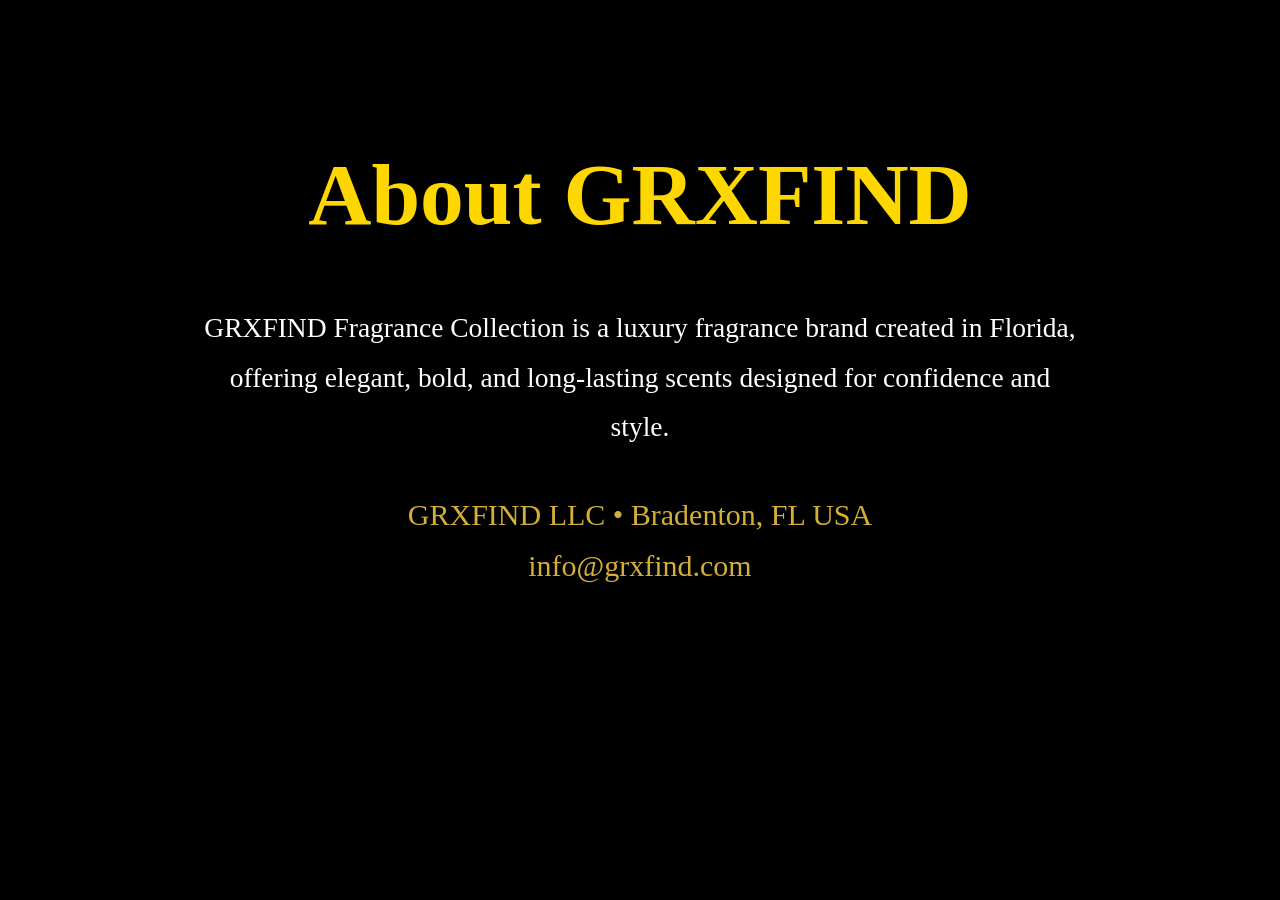
<file: about.html>
<!DOCTYPE html>
<html>
<head>
  <title>About GRXFIND</title>
  <link rel="stylesheet" href="style.css">
</head>
<body style="background:black; color:white; text-align:center; padding:60px;">

<h1 style="color:gold;">About GRXFIND</h1>

<p style="max-width:700px; margin:auto; font-size:22px; line-height:1.8;">
GRXFIND Fragrance Collection is a luxury fragrance brand created in Florida, offering elegant, bold, and long-lasting scents designed for confidence and style.
</p>

<p style="margin-top:30px; color:#d4af37;">
GRXFIND LLC • Bradenton, FL USA<br>
info@grxfind.com
</p>

</body>
</html>
</file>
<file: style.css>
.shop-hero{
    text-align:center;
    padding:60px 20px 30px;

.products-page{
}

.extra-photo{
  width:100%;
  height:180px;
  object-fit:cover;
  border-radius:12px;
  margin-top:15px;
}

body{
  margin:0;
  background:#050505;
  color:white;
  font-family:Arial, sans-serif;
}

.menu{
  position:sticky;
  top:0;
  z-index:1000;
  background:#000;
  border-bottom:1px solid #222;
  padding:18px 30px;
  display:flex;
  justify-content:space-between;
  align-items:center;
}

.menu-logo{
  color:#d4af37;
  font-size:28px;
  font-weight:bold;
}

.menu-links a{
  color:#d4af37;
  text-decoration:none;
  margin-left:20px;
  font-size:18px;
  font-weight:bold;
}

.menu-links a:hover{
  color:white;
}

.hero{
  text-align:center;
  padding:120px 20px 90px;
}

.logo{
  width:140px;
  height:140px;
  object-fit:contain;
  margin-bottom:20px;
}

.hero h1{
  color:#d4af37;
  font-size:72px;
  margin-bottom:20px;
}

.hero p{
  color:#ddd;
  font-size:28px;
  max-width:700px;
  margin:0 auto 30px;
  line-height:1.6;
}

.hero-btn{
  display:inline-block;
  background:#d4af37;
  color:black;
  text-decoration:none;
  padding:18px 40px;
  border-radius:12px;
  font-size:22px;
  font-weight:bold;
}
.hero-btn:hover{
  background:white;
}

.section-title{
  text-align:center;
  color:#d4af37;
  font-size:42px;
  margin-top:40px;
  margin-bottom:40px;
}


.product-card{
  background:#0d0d0d;
  border:2px solid #d4af37;
  border-radius:24px;
  padding:25px;
  text-align:center;
  display:flex;
  flex-direction:column;
  justify-content:space-between;
}

.product-card h3{
  color:#d4af37;
  font-size:34px;
  margin:20px 0 10px;
  min-height:80px;
  display:flex;
  align-items:center;
  justify-content:center;
  text-align:center;
}

.product-text{
  color:white;
  font-size:20px;
  line-height:1.7;
  min-height:180px;
  display:flex;
  align-items:flex-start;
  justify-content:center;
  text-align:center;
  padding:0 25px;
}

.buy-btn{
  margin-top:auto;
}
}
.product-card a{
  text-decoration:none;
  color:white;
}

.product-img{
    width:100%;
    height:420px;
    object-fit:contain;
    background:#fff;
    border-radius:18px;
    display:block;
}
.extra-photo{
  width:100%;
  height:320px;
  object-fit:cover;
  border-radius:18px;
  padding:0;
}

.product-card h3{
  color:#d4af37;
  font-size:34px;
  margin:20px 0 10px;
  min-height:60px;
  display:flex;
  align-items:center;
  justify-content:center;
}
.product-card p{
  min-height:140px;
  display:flex;
  align-items:center;
  justify-content:center;
  text-align:center;
  line-height:1.6;
  padding:0 10px;
}

.buy-btn{
  background:#d4af37;
  color:#000;
  padding:10px 22px;
  border-radius:25px;
  text-decoration:none;
  font-weight:bold;
  display:inline-block;
  transition:0.3s;
}
.buy-btn:hover{
  background:#fff;
  color:#000;
}}

.about-section,
.contact-section{
  width:90%;
  max-width:800px;
  margin:80px auto;
  text-align:center;
}

.about-section h2,
.contact-section h2{
  color:#d4af37;
  font-size:42px;
  margin-bottom:20px;
}

.about-section p,
.contact-section p{
  color:#ddd;
  font-size:22px;
  line-height:1.8;
}

.footer{
  text-align:center;
  padding:30px 20px;
  border-top:1px solid #222;
  color:#888;
  font-size:16px;
}

@media (max-width:768px)
  

    .product-card{
        max-width:90%;
        margin:0 auto;
    }
  
    .menu{
        flex-direction:column;
        gap:10px;
        padding:15px;
    }
  .menu-links a{
    margin:0 10px;
    font-size:16px;
  }

  .hero h1{
    font-size:38px;
  }

  .hero p{
    font-size:18px;
  }

  .section-title{
    font-size:32px;
  }

  .about-section h2,
  .contact-section h2{
    font-size:30px;
  }

  .about-section p,
  .contact-section p{
    font-size:18px;
  }

body{
  zoom:1.25;
}

  .product-card{
  transition:0.3s ease;
}

.product-card:hover{
  transform:translateY(-10px);
  box-shadow:0 0 20px rgba(212,175,55,0.4);
}
#contact{
    margin-top:80px;
    text-align:center;
    padding-bottom:40px;
}

#contact h2{
    color:#d4af37;
    font-size:42px;
    margin-bottom:30px;
}

#contact p{
    font-size:20px;
    margin:15px 0;
    color:#f5f5f5;
}
footer{
    margin-top:60px;
    padding-bottom:30px;
    color:#d4af37;
    text-align:center;
    font-size:14px;
}

<div class="product-left">
  <img src="lounejpeg.jpeg" class="main-product-image">
  <img src="lounestoryjpeg.jpeg" class="main-product-image">
  <img src="loune3.jpeg" class="main-product-image">
</div>

.thumbnail-row{
  display:flex;
  gap:12px;
  margin-top:18px;
  flex-wrap:wrap;
}

.thumb{
  width:90px;
  height:90px;
  object-fit:cover;
  border:2px solid #d4af37;
  border-radius:12px;
  cursor:pointer;
}

.product-right h1{
  color:#d4af37;
  font-size:48px;
  margin-bottom:15px;
}

.product-right p{
  font-size:20px;
  line-height:1.7;
}
  
.loune-gallery{
  display:flex;
  gap:10px;
  justify-content:center;
  margin-top:20px;
}

.loune-gallery img{
  width:80px !important;
  height:80px !important;
  max-width:80px !important;
  max-height:80px !important;
  object-fit:cover !important;
  border:2px solid gold;
  border-radius:10px;
  display:block;
}

.loune-gallery img:hover{
  transform:scale(1.05);
}
}
.product-buy-btn{
  display:inline-block;
  margin-top:20px;
  background:#d4af37;
  color:black;
  text-decoration:none;
  padding:14px 30px;
  border-radius:30px;
  font-weight:bold;
}
.main-product-image{
  width:100%;
  max-width:320px;
  height:auto;
  display:block;
  border-radius:20px;
  margin-bottom:15px;
}

.product-left{
  display:flex;
  flex-direction:column;
  align-items:flex-start;
}

.buy-btn{
  background:#ffd700 !important;
  color:#000 !important;
}

.buy-btn:hover{
  background:#000 !important;
  color:#ffd700 !important;
  border:2px solid #ffd700 !important;
}

  .gson-gallery{
  display:grid;
  grid-template-columns:repeat(auto-fit,minmax(250px,1fr));
  gap:20px;
  padding:40px 20px;
  background:#111;
}

.gson-gallery img{
  width:100%;
  border-radius:20px;
  object-fit:cover;
  border:2px solid gold;
  box-shadow:0 0 20px rgba(212,175,55,0.3);
  transition:0.3s;
}

.gson-gallery img:hover{
  transform:scale(1.03);
}

.product-text{
  min-height:140px;
  display:flex;
  align-items:flex-start;
  justify-content:center;
  text-align:center;
  line-height:1.6;
}
  
.product-img{
  width:100%;
  height:260px;
  object-fit:cover;
  border-radius:20px;
}
.coming-soon{
    text-align:center;
    color:#d4af37;
    margin:60px 20px;
    line-height:1.8;
    font-size:22px;
}

.coming-soon h2{
    font-size:36px;
    margin-bottom:20px;
}

.coming-soon p{
    font-size:24px;
    margin:12px 0;
}

#contact{
    margin-top:80px;
}

h1{
  font-size:clamp(38px, 6vw, 70px);
}

h2{
  font-size:clamp(28px, 5vw, 48px);
}

p{
  font-size:clamp(16px, 2.5vw, 24px);
  line-height:1.7;
}

.price{
  font-size:clamp(32px, 5vw, 48px);
}

.buy-btn{
  font-size:clamp(18px, 3vw, 26px);
  padding:16px 36px;
}

.product-info{
  font-size:clamp(18px, 3vw, 30px);
}

.hero-video{
  position:relative;
  width:100%;
  height:100vh;
  overflow:hidden;
  background:#000;
}

.hero-image{
  width:100vw;
  height:100vh;
  object-fit:cover;
  object-position:center center;
  display:block;
}

.hero-overlay{
  position:absolute;
  top:50%;
  left:50%;
  transform:translate(-50%, -50%);
  width:90%;
  max-width:800px;
  text-align:center;
  color:white;
  z-index:2;
}

.hero-overlay h1{
  font-size:64px;
  line-height:1.1;
  margin-bottom:20px;
}

.hero-overlay p{
  font-size:24px;
  line-height:1.5;
  margin-bottom:24px;
}

.hero-btn{
  display:inline-block;
  background:#d4af37;
  color:black;
  padding:16px 34px;
  border-radius:12px;
  text-decoration:none;
  font-weight:bold;
}

@media (max-width:768px){
  .hero-video{
    height:85vh;
  }

  .hero-image{
    width:100%;
    height:85vh;
  }

  .hero-overlay{
    width:94%;
    left:50%;
    top:50%;
    transform:translate(-50%, -50%);
    padding:0 10px;
    box-sizing:border-box;
  }

  .hero-overlay h1{
    font-size:24px;
    line-height:1.15;
    margin-bottom:12px;
  }

  .hero-overlay p{
    font-size:14px;
    line-height:1.4;
    margin-bottom:16px;
  }

  .hero-btn{
    font-size:17px;
    padding:12px 24px;
  }
}

  .product-card img{
    height:220px;
    object-fit:contain;
    background:#fff;
}

.simple-product{
    text-align:center;
    padding:40px 20px;
    background:#050505;
    color:white;
}

.main-product{
    width:220px;
    max-width:80%;
    display:block;
    margin:20px auto;
}

.simple-product h1{
    color:#d4af37;
    font-size:42px;
    margin-top:20px;
}

.simple-product p{
    color:#ddd;
    font-size:20px;
    max-width:500px;
    margin:20px auto 30px;
    line-height:1.6;
}

.buy-now{
    display:inline-block;
    background:#d4af37;
    color:black;
    padding:16px 40px;
    border-radius:30px;
    text-decoration:none;
    font-weight:bold;
    font-size:20px;
    margin-bottom:40px;
}

.gallery{
    display:flex;
    gap:12px;
    justify-content:center;
    flex-wrap:wrap;
}

.gallery img{
    width:110px;
    height:110px;
    object-fit:cover;
    border-radius:12px;
    border:2px solid #d4af37;
}
</file>
